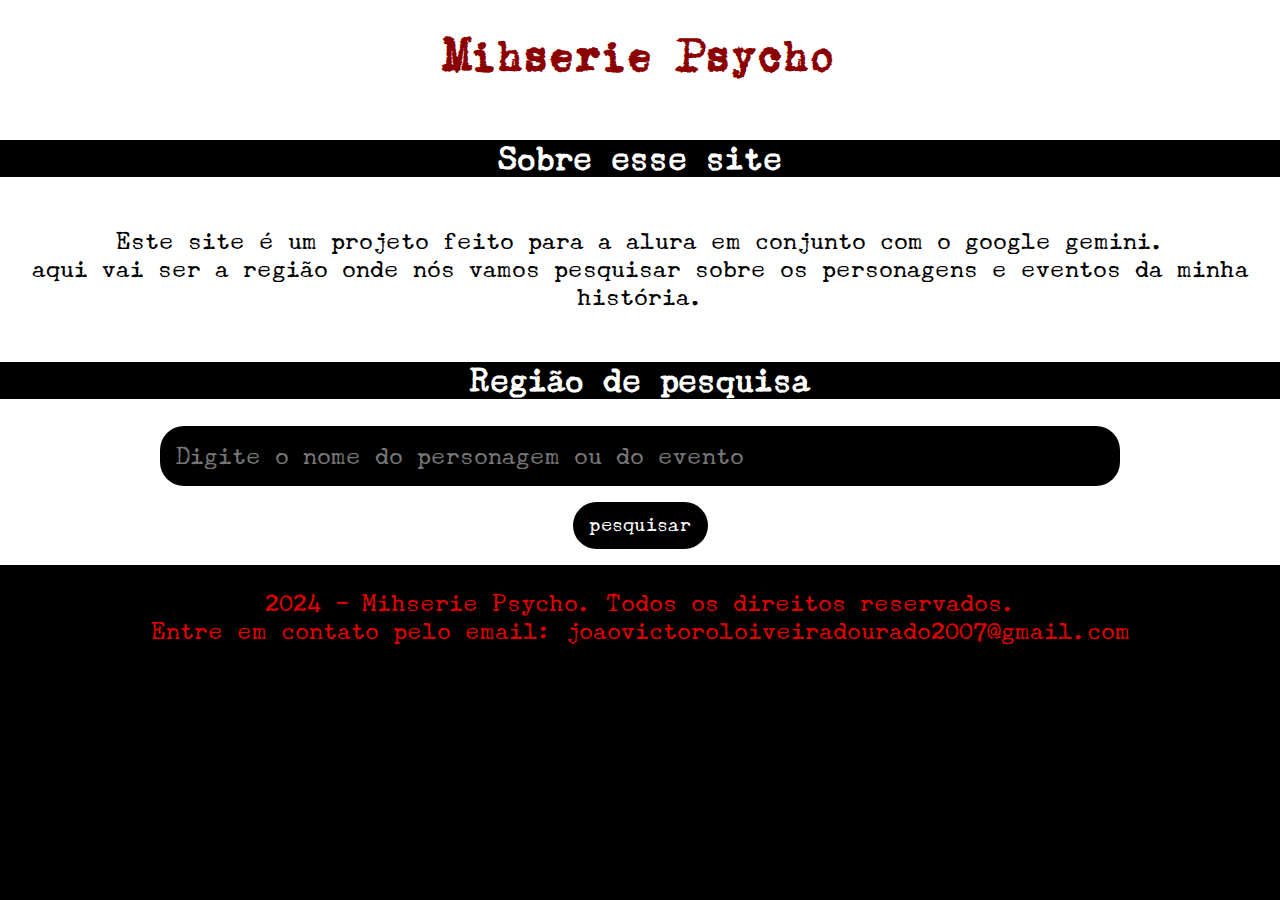
<file: index.html>
<!DOCTYPE html>
<html>
    <html lang = "pt-br">
<head>
    <meta charset="UTF-8" />
    <meta name = "viewport">
    <link rel="stylesheet" href="styles.css">
    <title>Mihserie Psycho</title>
</head>
<body>
    <header>
        <h1>Mihserie Psycho</h1>
    </header>
    <main>

        <section >
            
            <h2 class="titulo-comum">Sobre esse site</h2>
            <p class="texto-comum">        
                 Este site é um projeto feito para a alura em conjunto com o google gemini.
                <br>
                aqui vai ser a região onde nós vamos pesquisar sobre os personagens e eventos da minha história.
                <br>
            </p>
        </section>

        <section>
                <h2 class="titulo-comum">Região de pesquisa</h2>
                <input id="campo-pesquisa" type="text" placeholder="Digite o nome do personagem ou do evento">
                <button onclick="pesquisar()">pesquisar</button>
        </section>

        <section id="resultado-da-pesquisa">
        </section>
    </main>
    <footer>
        <p class="texto-comum">
            2024 - Mihserie Psycho. Todos os direitos reservados.
            <br>
            Entre em contato pelo email: joaovictoroloiveiradourado2007@gmail.com 
        </p>
    </footer>
    <script src="dados.js"></script>
    <script src="app.js"></script>
</body>
</html>
</file>
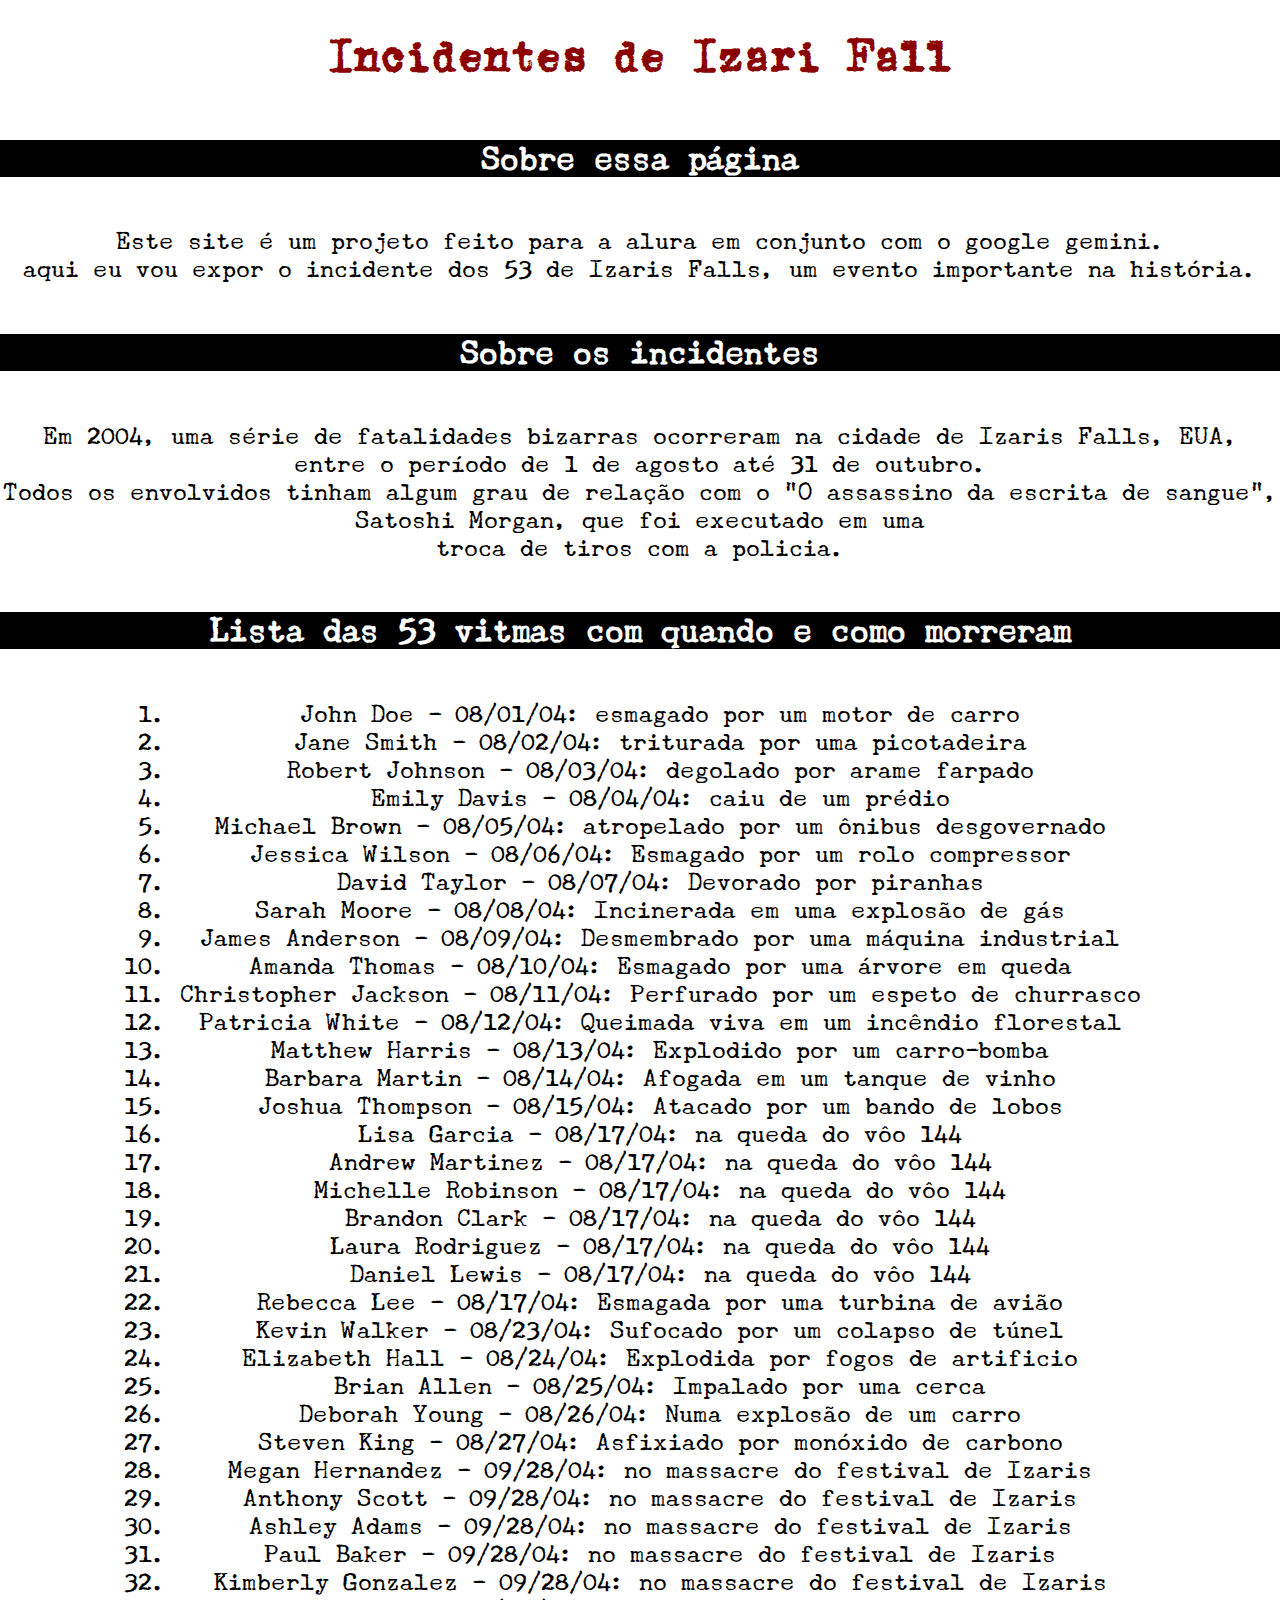
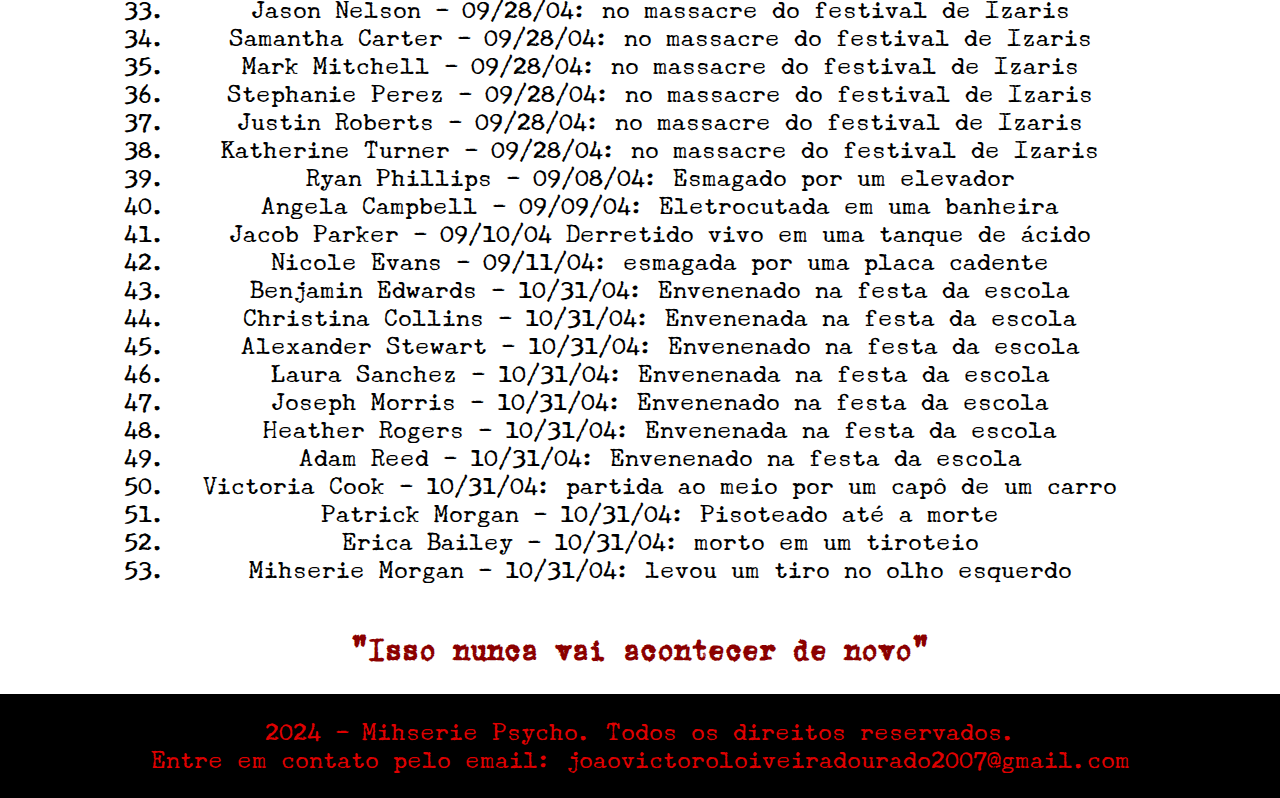
<file: pagina-incidentes-de-izaris-fall.html>
<!DOCTYPE html>
<html>
    <html lang = "pt-br">
<head>
    <meta charset="UTF-8" />
    <meta name = "viewport">
    <link rel="stylesheet" href="styles.css">
    <title>Mihserie Psycho</title>
</head>
<body>
    <header>
        <h1>Incidentes de Izari Fall</h1>
    </header>
    <main>
        <section>
        <h2 class="titulo-comum">
            Sobre essa página
        </h2>
        <p class="texto-comum">        
            Este site é um projeto feito para a alura em conjunto com o google gemini.
            <br>
            aqui eu vou expor o incidente dos 53 de Izaris Falls, um evento importante na história.
            <br>
        </p>
        </section>
        
        <section>
        <h2 class="titulo-comum">
            Sobre os incidentes
        </h2>
        <p class="texto-comum">
            Em 2004, uma série de fatalidades bizarras ocorreram na cidade de Izaris Falls, EUA, entre o período de 1 de agosto até 31 de outubro. 
            <br>
            Todos os envolvidos tinham algum grau de relação com o "O assassino da escrita de sangue", Satoshi Morgan, que foi executado em uma
            <br>
            troca de tiros com a policia.
        </p>
        </section>
        
        <section>
        <h2 class="titulo-comum">
            Lista das 53 vitmas com quando e como morreram
        </h2>
        
        <ol class="texto-comum">
            <li>John Doe - 08/01/04: esmagado por um motor de carro</li>
            <li>Jane Smith - 08/02/04: triturada por uma picotadeira</li>
            <li>Robert Johnson - 08/03/04: degolado por arame farpado </li>
            <li>Emily Davis - 08/04/04: caiu de um prédio</li>
            <li>Michael Brown - 08/05/04: atropelado por um ônibus desgovernado</li>
            <li>Jessica Wilson - 08/06/04: Esmagado por um rolo compressor</li>
            <li>David Taylor - 08/07/04: Devorado por piranhas</li>
            <li>Sarah Moore - 08/08/04: Incinerada em uma explosão de gás</li>
            <li>James Anderson - 08/09/04: Desmembrado por uma máquina industrial</li>
            <li>Amanda Thomas - 08/10/04: Esmagado por uma árvore em queda</li>
            <li>Christopher Jackson - 08/11/04: Perfurado por um espeto de churrasco</li>
            <li>Patricia White - 08/12/04: Queimada viva em um incêndio florestal</li>
            <li>Matthew Harris - 08/13/04: Explodido por um carro-bomba</li>
            <li>Barbara Martin - 08/14/04: Afogada em um tanque de vinho</li>
            <li>Joshua Thompson - 08/15/04: Atacado por um bando de lobos</li>
            <li>Lisa Garcia - 08/17/04: na queda do vôo 144</li>
            <li>Andrew Martinez - 08/17/04: na queda do vôo 144</li>
            <li>Michelle Robinson - 08/17/04: na queda do vôo 144</li>
            <li>Brandon Clark - 08/17/04: na queda do vôo 144</li>
            <li>Laura Rodriguez - 08/17/04: na queda do vôo 144</li>
            <li>Daniel Lewis - 08/17/04: na queda do vôo 144</li>
            <li>Rebecca Lee - 08/17/04: Esmagada por uma turbina de avião</li>
            <li>Kevin Walker - 08/23/04: Sufocado por um colapso de túnel</li>
            <li>Elizabeth Hall - 08/24/04: Explodida por fogos de artificio</li>
            <li>Brian Allen - 08/25/04: Impalado por uma cerca</li>
            <li>Deborah Young - 08/26/04: Numa explosão de um carro</li>
            <li>Steven King - 08/27/04: Asfixiado por monóxido de carbono</li>
            <li>Megan Hernandez - 09/28/04: no massacre do festival de Izaris</li>
            <li>Anthony Scott - 09/28/04: no massacre do festival de Izaris</li>
            <li>Ashley Adams - 09/28/04: no massacre do festival de Izaris</li>
            <li>Paul Baker - 09/28/04: no massacre do festival de Izaris</li>
            <li>Kimberly Gonzalez - 09/28/04: no massacre do festival de Izaris</li>
            <li>Jason Nelson - 09/28/04: no massacre do festival de Izaris</li>
            <li>Samantha Carter - 09/28/04: no massacre do festival de Izaris</li>
            <li>Mark Mitchell - 09/28/04: no massacre do festival de Izaris</li>
            <li>Stephanie Perez - 09/28/04: no massacre do festival de Izaris</li>
            <li>Justin Roberts - 09/28/04: no massacre do festival de Izaris </li>
            <li>Katherine Turner - 09/28/04: no massacre do festival de Izaris</li>
            <li>Ryan Phillips - 09/08/04: Esmagado por um elevador</li>
            <li>Angela Campbell - 09/09/04: Eletrocutada em uma banheira </li>
            <li>Jacob Parker - 09/10/04 Derretido vivo em uma tanque de ácido</li>
            <li>Nicole Evans - 09/11/04: esmagada por uma placa cadente</li>
            <li>Benjamin Edwards - 10/31/04: Envenenado na festa da escola</li>
            <li>Christina Collins - 10/31/04: Envenenada na festa da escola</li>
            <li>Alexander Stewart - 10/31/04: Envenenado na festa da escola</li>
            <li>Laura Sanchez - 10/31/04: Envenenada na festa da escola</li>
            <li>Joseph Morris - 10/31/04: Envenenado na festa da escola</li>
            <li>Heather Rogers - 10/31/04: Envenenada na festa da escola</li>
            <li>Adam Reed - 10/31/04: Envenenado na festa da escola</li>
            <li>Victoria Cook - 10/31/04: partida ao meio por um capô de um carro</li>
            <li>Patrick Morgan - 10/31/04: Pisoteado até a morte</li>
            <li>Erica Bailey - 10/31/04: morto em um tiroteio</li>
            <li>Mihserie Morgan - 10/31/04: levou um tiro no olho esquerdo</li>
        </ol>
        <h2 class="frase-promessa">
            "Isso nunca vai acontecer de novo"
        </h2>
        </section>
    </main>
    <footer>
        <p class="texto-comum">
            2024 - Mihserie Psycho. Todos os direitos reservados.
            <br>
            Entre em contato pelo email: joaovictoroloiveiradourado2007@gmail.com 
        </p>
    </footer>
</body>
</html>
</file>
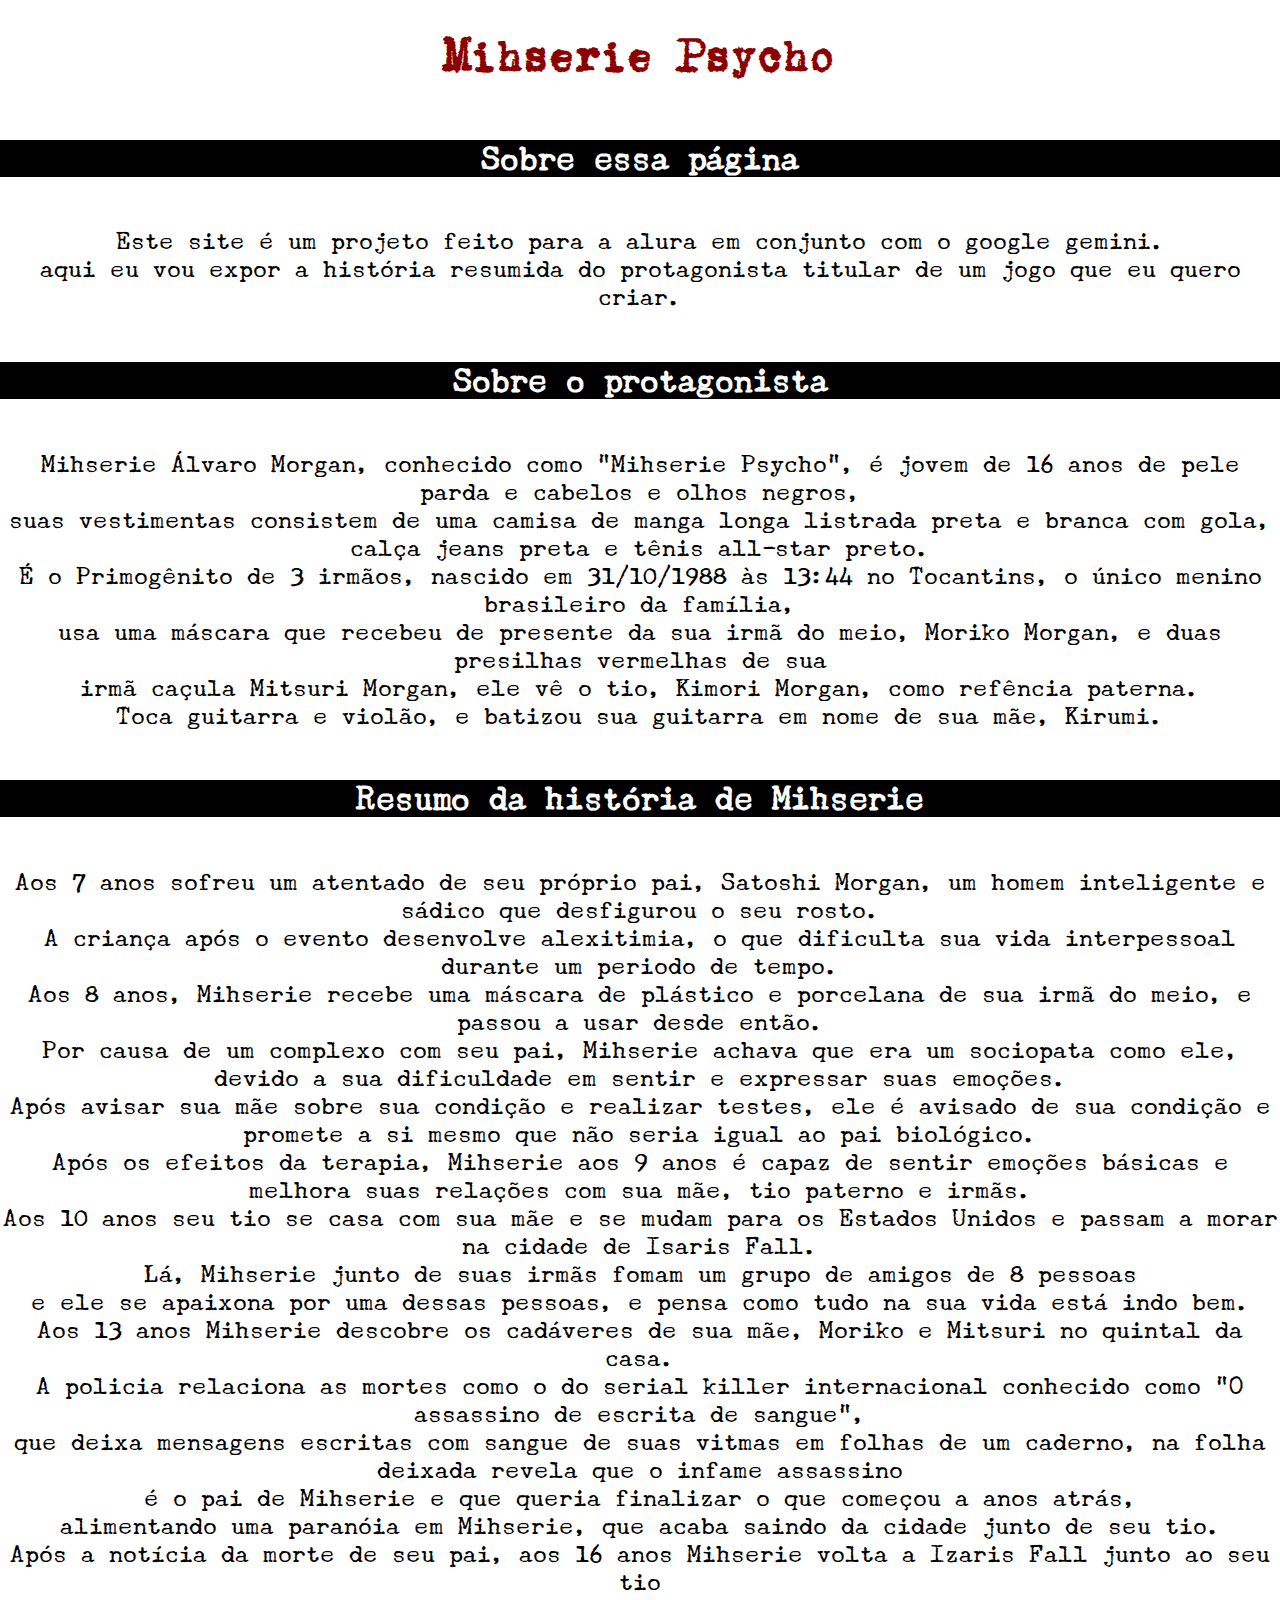
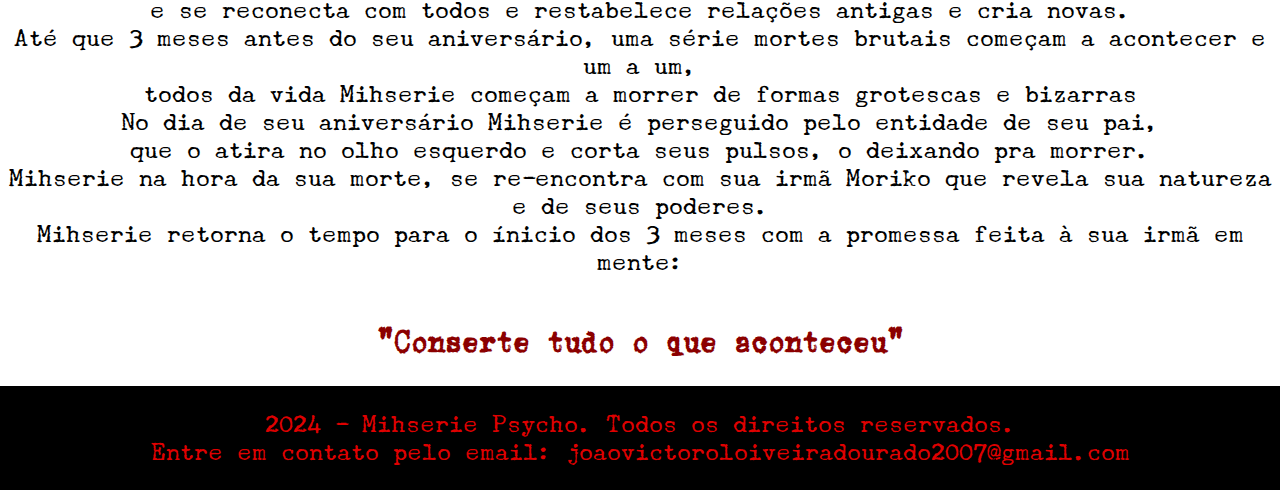
<file: pagina-mihserie.html>
<!DOCTYPE html>
<html>
    <html lang = "pt-br">
<head>
    <meta charset="UTF-8" />
    <meta name = "viewport">
    <link rel="stylesheet" href="styles.css">
    <title>Mihserie Psycho</title>
</head>
<body>
    <header>
        <h1>Mihserie Psycho</h1>
    </header>
    <main>
        <section>
        <h2 class="titulo-comum">
            Sobre essa página
        </h2>
        <p class="texto-comum">        
            Este site é um projeto feito para a alura em conjunto com o google gemini.
            <br>
            aqui eu vou expor a história resumida do protagonista titular de um jogo que eu quero criar.
            <br>
        </p>
        </section>
        
        <section>
        <h2 class="titulo-comum">
            Sobre o protagonista
        </h2>
        <p class="texto-comum">
            Mihserie Álvaro Morgan, conhecido como "Mihserie Psycho", é jovem de 16 anos de pele parda e cabelos e olhos negros,
            <br>
            suas vestimentas consistem de uma camisa de manga longa listrada preta e branca com gola, calça jeans preta e tênis all-star preto.
            <br> 
            É o Primogênito de 3 irmãos, nascido em 31/10/1988 às 13:44 no Tocantins, o único menino brasileiro da família,
            <br> 
            usa uma máscara que recebeu de presente da sua irmã do meio, Moriko Morgan, e duas presilhas vermelhas de sua
            <br>
            irmã caçula Mitsuri Morgan, ele vê o tio, Kimori Morgan, como refência paterna.
            <br>
            Toca guitarra e violão, e batizou sua guitarra em nome de sua mãe, Kirumi.
            <br>
        </p>
        </section>
        
        <section>
        <h2 class="titulo-comum">
            Resumo da história de Mihserie
        </h2>
        
        <p class="texto-comum">
            Aos 7 anos sofreu um atentado de seu próprio pai, Satoshi Morgan, um homem inteligente e sádico que desfigurou o seu rosto.
            <br> 
            A criança após o evento desenvolve alexitimia, o que dificulta sua vida interpessoal durante um periodo de tempo.
            <br>
            Aos 8 anos, Mihserie recebe uma máscara de plástico e porcelana de sua irmã do meio, e passou a usar desde então.
            <br>
            Por causa de um complexo com seu pai, Mihserie achava que era um sociopata como ele, devido a sua dificuldade em sentir e expressar suas emoções.
            <br>
            Após avisar sua mãe sobre sua condição e realizar testes, ele é avisado de sua condição e promete a si mesmo que não seria igual ao pai biológico.
            <br>
            Após os efeitos da terapia, Mihserie aos 9 anos é capaz de sentir emoções básicas e melhora suas relações com sua mãe, tio paterno e irmãs.
            <br>
            Aos 10 anos seu tio se casa com sua mãe e se mudam para os Estados Unidos e passam a morar na cidade de Isaris Fall.
            <br>
            Lá, Mihserie junto de suas irmãs fomam um grupo de amigos de 8 pessoas
            <br> 
            e ele se apaixona por uma dessas pessoas, e pensa como tudo na sua vida está indo bem.
            <br>
            Aos 13 anos Mihserie descobre os cadáveres de sua mãe, Moriko e Mitsuri no quintal da casa.
            <br>
            A policia relaciona as mortes como o do serial killer internacional conhecido como "O assassino de escrita de sangue",
            <br>
            que deixa mensagens escritas com sangue de suas vitmas em folhas de um caderno, na folha deixada revela que o infame assassino 
            <br>
            é o pai de Mihserie e que queria finalizar o que começou a anos atrás, 
            <br>
            alimentando uma paranóia em Mihserie, que acaba saindo da cidade junto de seu tio.
            <br>
            Após a notícia da morte de seu pai, aos 16 anos Mihserie volta a Izaris Fall junto ao seu tio
            <br>
            e se reconecta com todos e restabelece relações antigas e cria novas.
            <br>
            Até que 3 meses antes do seu aniversário, uma série mortes brutais começam a acontecer e um a um, 
            <br>
            todos da vida Mihserie começam a morrer de formas grotescas e bizarras
            <br>
            No dia de seu aniversário Mihserie é perseguido pelo entidade de seu pai, 
            <br>
            que o atira no olho esquerdo e corta seus pulsos, o deixando pra morrer.
            <br>
            Mihserie na hora da sua morte, se re-encontra com sua irmã Moriko que revela sua natureza e de seus poderes.
            <br>
            Mihserie retorna o tempo para o ínicio dos 3 meses com a promessa feita à sua irmã em mente:
            <br>
        </p>
        <h2 class="frase-promessa">
            "Conserte tudo o que aconteceu"
        </h2>
        </section>
    </main>
    <footer>
        <p class="texto-comum">
            2024 - Mihserie Psycho. Todos os direitos reservados.
            <br>
            Entre em contato pelo email: joaovictoroloiveiradourado2007@gmail.com 
        </p>
    </footer>
</body>
</html>
</file>
<file: styles.css>
/*importando a fonte underwood 1913*/
@font-face {
    font-family: "Underwood 1913";
    src: url(underwood1913/Underwood_Etendu_1913.TTF), format("truetype");
}
/*importando a fonte underwood champion */
@font-face {
    font-family: "Underwood Champion";
    src: url(underwood_champion/uwch.ttf), format("truetype");
}

/*Corpo*/
body {
    font-family: "Underwood Champion", sans-serif;
    display: flex;
    flex-direction: column;
    align-items: center;
    height: 100vh;
    margin: 0;
    padding: 0;
}

/*Cabeçalho*/
h1{
    color: darkred;
    font-size: 3rem;
    font-family: "Underwood 1913", sans-serif;
    text-align: center;
}
section {
    display: flex;
    flex-direction: column;
    align-items: center;
}
section input {
    width: 60rem;
    border: none;
    border-radius: 1.5rem;
    padding: 1rem;
    margin-bottom: 1rem;
    font-family: "Underwood Champion";
    color: white;
    background-color: black;
    font-size: 1.5rem;
    box-sizing: border-box;
}
section button {
    border: none;
    border-radius: 1.5rem;
    padding: 0.8rem 1rem;
    margin-bottom: 1rem;
    font-family: "Underwood Champion";
    color: white;
    background-color: black;
    font-size: 1.2rem;
    box-sizing: border-box;
}
.titulo-comum{
    width: 100%;
    font-size: 2rem;
    text-align: center;
    background-color: black;
    color: white;
}
.texto-comum {
    font-size: 1.5rem;
    text-align: center;
}
.regiao-resultado{
    width: 60rem;
    height: 26vh;
    overflow-y: auto;
    margin-bottom: 1rem;
    padding: 1rem;
    border-radius: 0.6rem;
    background-color: black;
    color: white;
    
}
.frase-promessa{
    color: darkred;
    font-size: 2rem;
    font-family: "Underwood 1913", sans-serif;
    text-align: center;
}

/*rodapé*/
footer {
    width: 100%;
    height: 100%;
    background-color: black;
    color: #df0000;
    position:relative;
    bottom: 0;
    text-align: center;
}
</file>
